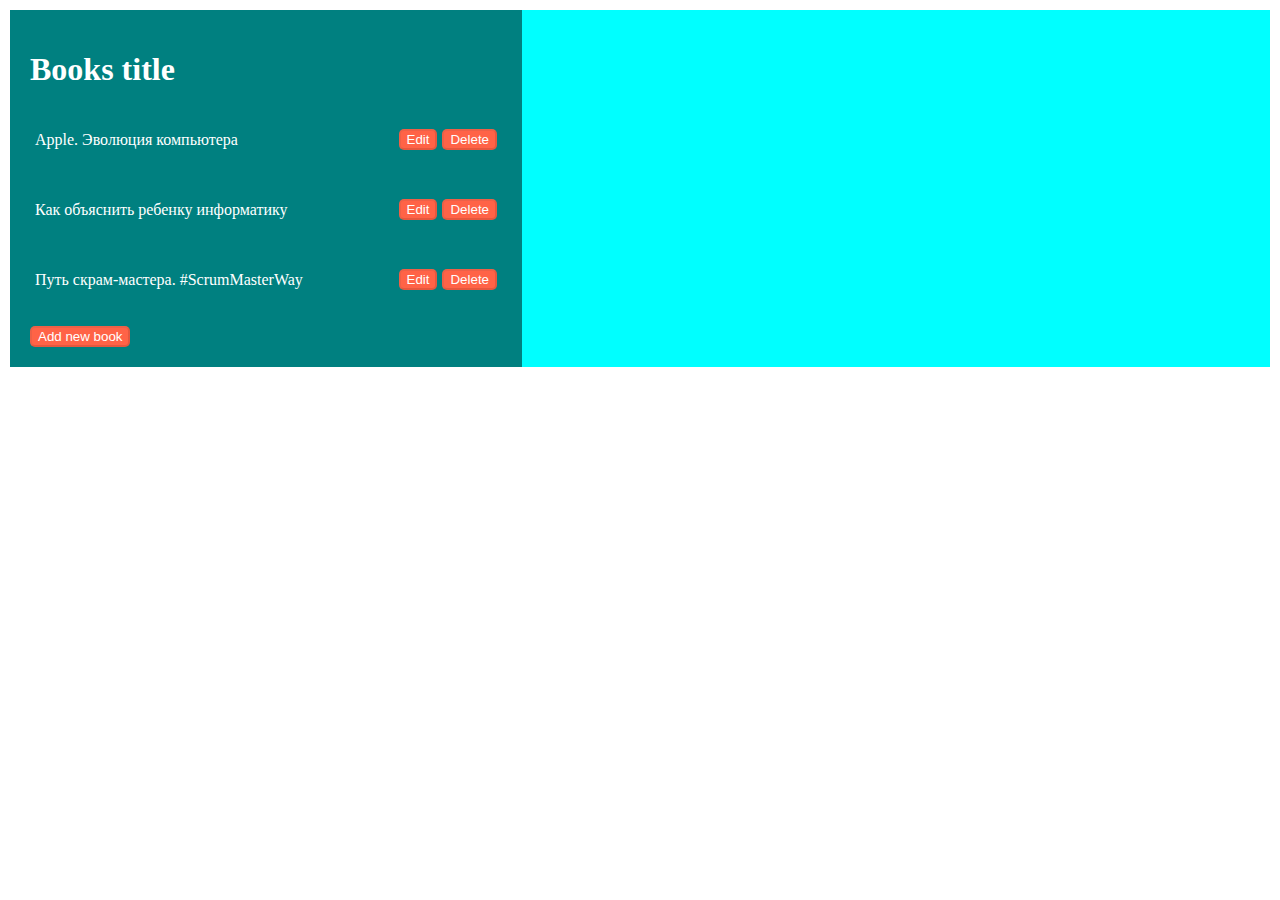
<file: Books/books.html>
<!DOCTYPE html>
<html lang="en">
<head>
    <meta charset="UTF-8">
    <meta http-equiv="X-UA-Compatible" content="IE=edge">
    <meta name="viewport" content="width=device-width, initial-scale=1.0">
    <link rel="stylesheet" href="./styles.css">
    <title>Document</title>
</head>
<body>
    <div id="root">
        
    </div>
    <script type="module" src="./books.js"></script>
</body>
</html>
</file>
<file: Books/styles.css>
body {
    padding: 5px;
    margin: 5px;
}

#root {
    display: flex;
}

.left-side {
    background-color: teal;
    width: 40%;
    padding: 20px;
}
.right-side {
    background-color: aqua;
    width: 60%;
    padding: 20px;
}
.books-list {
    list-style: none;
    padding-left: 0;
}
.button {
    border-radius: 5px;
    border-color: rgba(0, 0, 0, 0.1);
    color: #fff;
    background-color: tomato;
}
.edit-btn {
    margin-left: auto;
    height: 50%;
    border-radius: 5px;
    border-color: rgba(0,0,0,0.1);
    color: #fff;
    background-color: tomato;
}
.delete-btn {
    height: 50%;
    margin-left: 5px;
    border-radius: 5px;
    border-color: rgba(0, 0, 0, 0.1);
    color: #fff;
    background-color: tomato;
}
.book-item {
    display: flex;
    padding: 5px;
    align-items: center;
    color: #fff;
}
.title {
    color: #fff;
}
.book-item:not(:last-child) {
    margin-bottom: 10px;
}
.add-form {
    display: flex;
    flex-direction: column;
}
.input {
    margin-top: 10px;
}
.save-btn {
    width: 50px;
    margin-top: 10px;
}
</file>
